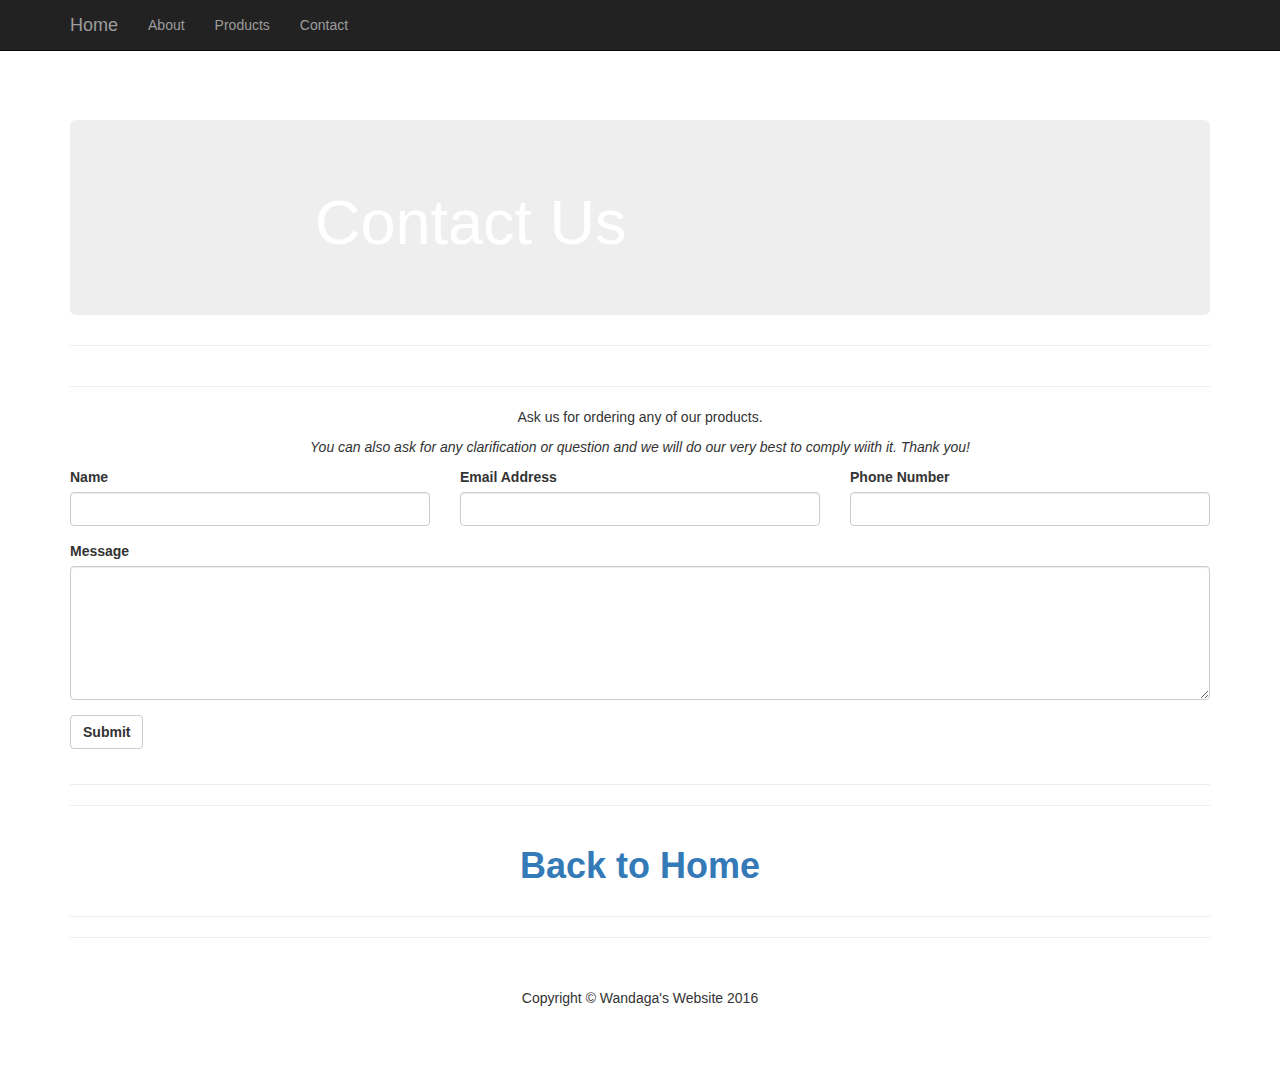
<file: contact.html>
<!DOCTYPE html>
<html lang="en">

<head>

    <meta charset="utf-8">
    <meta http-equiv="X-UA-Compatible" content="IE=edge">
    <meta name="viewport" content="width=device-width, initial-scale=1">
    <meta name="description" content="">
    <meta name="author" content="">

    <title>The Car Site|Wandaga's Website</title>

    <!-- Bootstrap Core CSS -->
    <link href="css/bootstrap.min.css" rel="stylesheet">

    <!-- Custom CSS -->
    <link href="css/heroic-features.css" rel="stylesheet">

    <!-- HTML5 Shim and Respond.js IE8 support of HTML5 elements and media queries -->
    <!-- WARNING: Respond.js doesn't work if you view the page via file:// -->
    <!--[if lt IE 9]>
        <script src="https://oss.maxcdn.com/libs/html5shiv/3.7.0/html5shiv.js"></script>
        <script src="https://oss.maxcdn.com/libs/respond.js/1.4.2/respond.min.js"></script>
    <![endif]-->

</head>

<body>
	    <!-- Navigation -->
    <nav class="navbar navbar-inverse navbar-fixed-top" role="navigation">
        <div class="container">
            <!-- Brand and toggle get grouped for better mobile display -->
            <div class="navbar-header">
                <button type="button" class="navbar-toggle" data-toggle="collapse" data-target="#bs-example-navbar-collapse-1">
                    <span class="sr-only">Toggle navigation</span>
                    <span class="icon-bar"></span>
                    <span class="icon-bar"></span>
                    <span class="icon-bar"></span>
                </button>
                <a class="navbar-brand" href="https://haidewandaga.github.io/ecommerceweb.github.io/">Home</a>
            </div>
            <!-- Collect the nav links, forms, and other content for toggling -->
            <div class="collapse navbar-collapse" id="bs-example-navbar-collapse-1">
                <ul class="nav navbar-nav">
                    <li>
                        <a href="about.html">About</a>
                    </li>
                    <li>
                        <a href="products.html">Products</a>
                    </li>
                    <li>
                        <a href="contact.html">Contact</a>
                    </li>
                </ul>
            </div>
            <!-- /.navbar-collapse -->
        </div>
        <!-- /.container -->
    </nav>

    <!-- Page Content -->
    <div class="container">
	
	
        <!-- Jumbotron Header -->
		<header class="jumbotron hero-spacer" class="intro-header" style="background-image: url('https://raw.githubusercontent.com/haidewandaga/ecommerceweb.github.io/master/img/hi.jpg')">
            <div class="container">
            <div class="row">
                <div class="col-lg-8 col-lg-offset-2 col-md-10 col-md-offset-1">
                    <div class="site-heading">
                        <h1 style="color: white" >Contact Us</h1>
                    </div>
                </div>
            </div>
            </div>
        </header>
        <!-- Jumbotron Header -->
        <hr>
        <!-- Page Features -->
        <div class="row">
                <div class="col-lg-12">
                    <hr>
			<p align="center">Ask us for ordering any of our products.</p>
			<p align="center"><em>You can also ask for any clarification or question and we will do our very best to comply wiith it. Thank you!</em></p>
                    <form role="form">
                        <div class="row">
                            <div class="form-group col-lg-4">
				    <label><strong>Name</strong></label>
                                <input type="text" class="form-control">
                            </div>
                            <div class="form-group col-lg-4">
                                <label><strong>Email Address</strong></label>
                                <input type="email" class="form-control">
                            </div>
                            <div class="form-group col-lg-4">
                                <label><strong>Phone Number</strong></label>
                                <input type="tel" class="form-control">
                            </div>
                            <div class="clearfix"></div>
                            <div class="form-group col-lg-12">
                                <label><strong>Message</strong></label>
                                <textarea class="form-control" rows="6"></textarea>
                            </div>
                            <div class="form-group col-lg-12">
                                <input type="hidden" name="save" value="contact">
                                <button type="submit" class="btn btn-default" allign="center"><strong>Submit</strong></button>
                            </div>
                        </div>
                    </form>
                </div>
        </div>


<hr>
<hr>
            <div class="row">
                <div class="col-lg-12">
                   <h1 align="center"><a href="index.html"><strong> Back to Home</strong></a></h1>
                </div>
            </div>
<hr>
                        

        <!-- /.row -->

        <hr>

        <!-- Footer -->
        <footer>
            <div class="row">
                <div class="col-lg-12">
                    <p align="center">Copyright &copy; Wandaga's Website 2016</p>
                </div>
            </div>
        </footer>

    </div>
    <!-- /.container -->

    <!-- jQuery -->
    <script src="js/jquery.js"></script>

    <!-- Bootstrap Core JavaScript -->
    <script src="js/bootstrap.min.js"></script>

</body>
</html>
</file>
<file: css/heroic-features.css>
/*
 * Start Bootstrap - Heroic Features (http://startbootstrap.com/)
 * Copyright 2013-2016 Start Bootstrap
 * Licensed under MIT (https://github.com/BlackrockDigital/startbootstrap/blob/gh-pages/LICENSE)
 */

body {
    padding-top: 70px; /* Required padding for .navbar-fixed-top. Remove if using .navbar-static-top. Change if height of navigation changes. */
}

.hero-spacer {
    margin-top: 50px;
}

.hero-feature {
    margin-bottom: 30px;
}

footer {
    margin: 50px 0;
}
</file>
